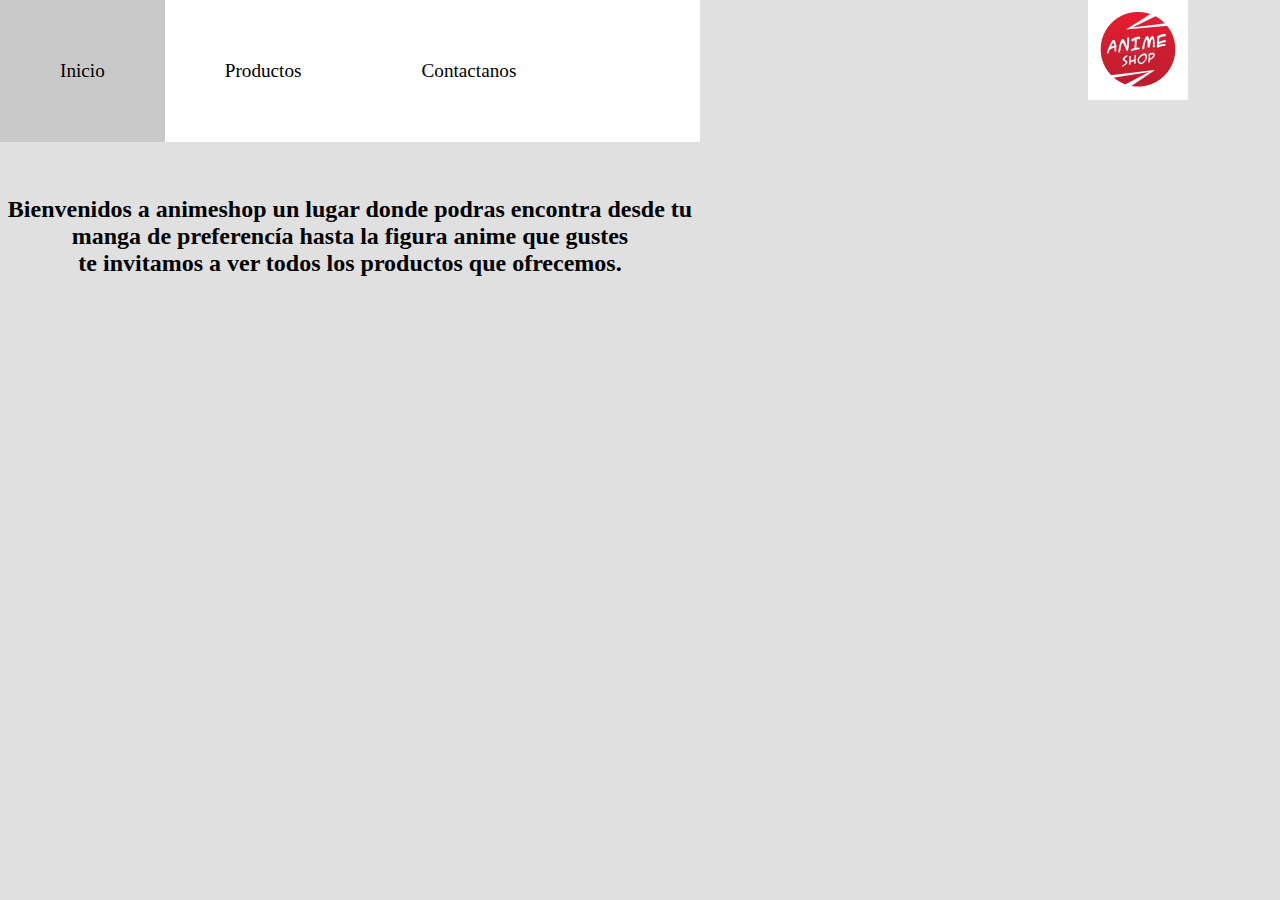
<file: index.html>
<!DOCTYPE html>
<html lang="en">
<head>
    <link rel="stylesheet" href="css/style.css">
    <meta charset="UTF-8">
    <meta name="viewport" content="width=device-width, initial-scale=2.0">
    <title>Document</title>
</head>
<body>
    <header>
        <div class="barras">
            <button onclick="abrir_cerrar_menu()" class='boton_menu' id='x'></button> 
            <img src="img/logo.webp" width="100" height="100" class="logo">
        </div>
        <nav id="menu" class="desplegable">
            <ul>
                <li><a href="index.html">Inicio</a></li>
                <li><a href="galeria.html">Productos</a></li>
                <li><a href="contactanos.html">Contactanos</a></li>
               
            </ul>
        </nav>
        <img src="img/logo.webp" width="100" height="100" class="logo">
    </header>
    <br><br><br>
<center>
    <h2>Bienvenidos a animeshop un lugar donde podras encontra desde tu manga de preferencía hasta la figura anime que gustes<br>
    te invitamos a ver todos los productos que ofrecemos.</h2>
</center>
</body>
<script src="main.js"></script>
</html>
</file>
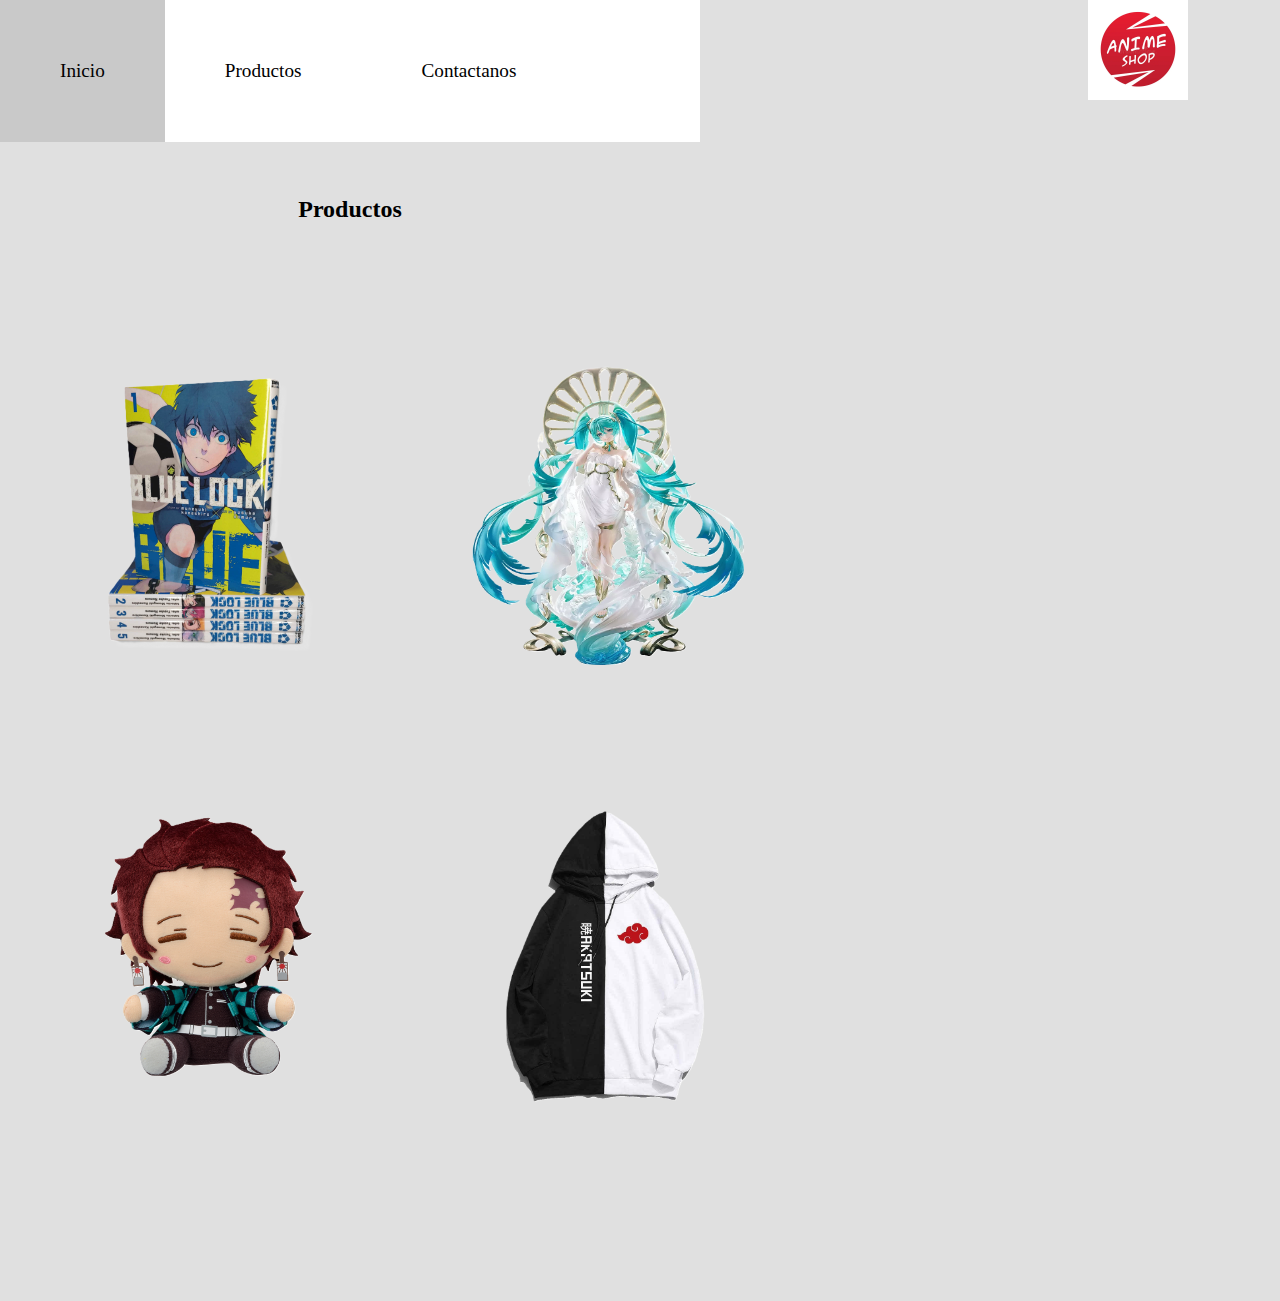
<file: galeria.html>
<!DOCTYPE html>
<html lang="en">
<head>
    <link rel="stylesheet" href="css/style.css">
    <meta charset="UTF-8">
    <meta name="viewport" content="width=device-width, initial-scale=1.0">
    <title>Productos</title>
</head>
<body>
    <header>
        <div class="barras">
            <button onclick="abrir_cerrar_menu()" class='boton_menu' id='x'></button> 
            <img src="img/logo.webp" width="100" height="100" class="logo">
        </div>
        <nav id="menu" class="desplegable">
            <ul>
                <li><a href="index.html">Inicio</a></li>
                <li><a href="galeria.html">Productos</a></li>
                <li><a href="contactanos.html">Contactanos</a></li>
            </ul>
        </nav>
        <img src="img/logo.webp" width="100" height="100" class="logo">
    </header>
    <center><br><br><br>
    <h2>Productos</h2>
    </center>
    <br><br><br><br>
<center>
             <table>
                 <tr>
                     <th> <a href="productos/mangas.html"><img src="img/bluelock.png" width="400" height="400" class="img"></a><br><h3>Mangas</h3></th><br>
                     <th> <a href="productos/figuras.html"><img src="img/miku.png" width="380" height="400" class="img"></a><br><h3>Figuras</h3></th>
                 </tr>
                 <tr>
                    <th> <a href="productos/peluches.html"><img src="img/tanjiro.png" width="400" height="400" class="img"></a><br><h3>Peluches</h3></th>
                    <th> <a href="productos/ropa.html"><img src="img/ropa.png" width="400" height="400" class="img"></a><br><h3>Ropa</h3></th>
                 </tr>
             </table>
</center>
    <br><br><br><br><br><br>

 </body>
    <script src="main.js"></script>
</body>
</html>
</file>
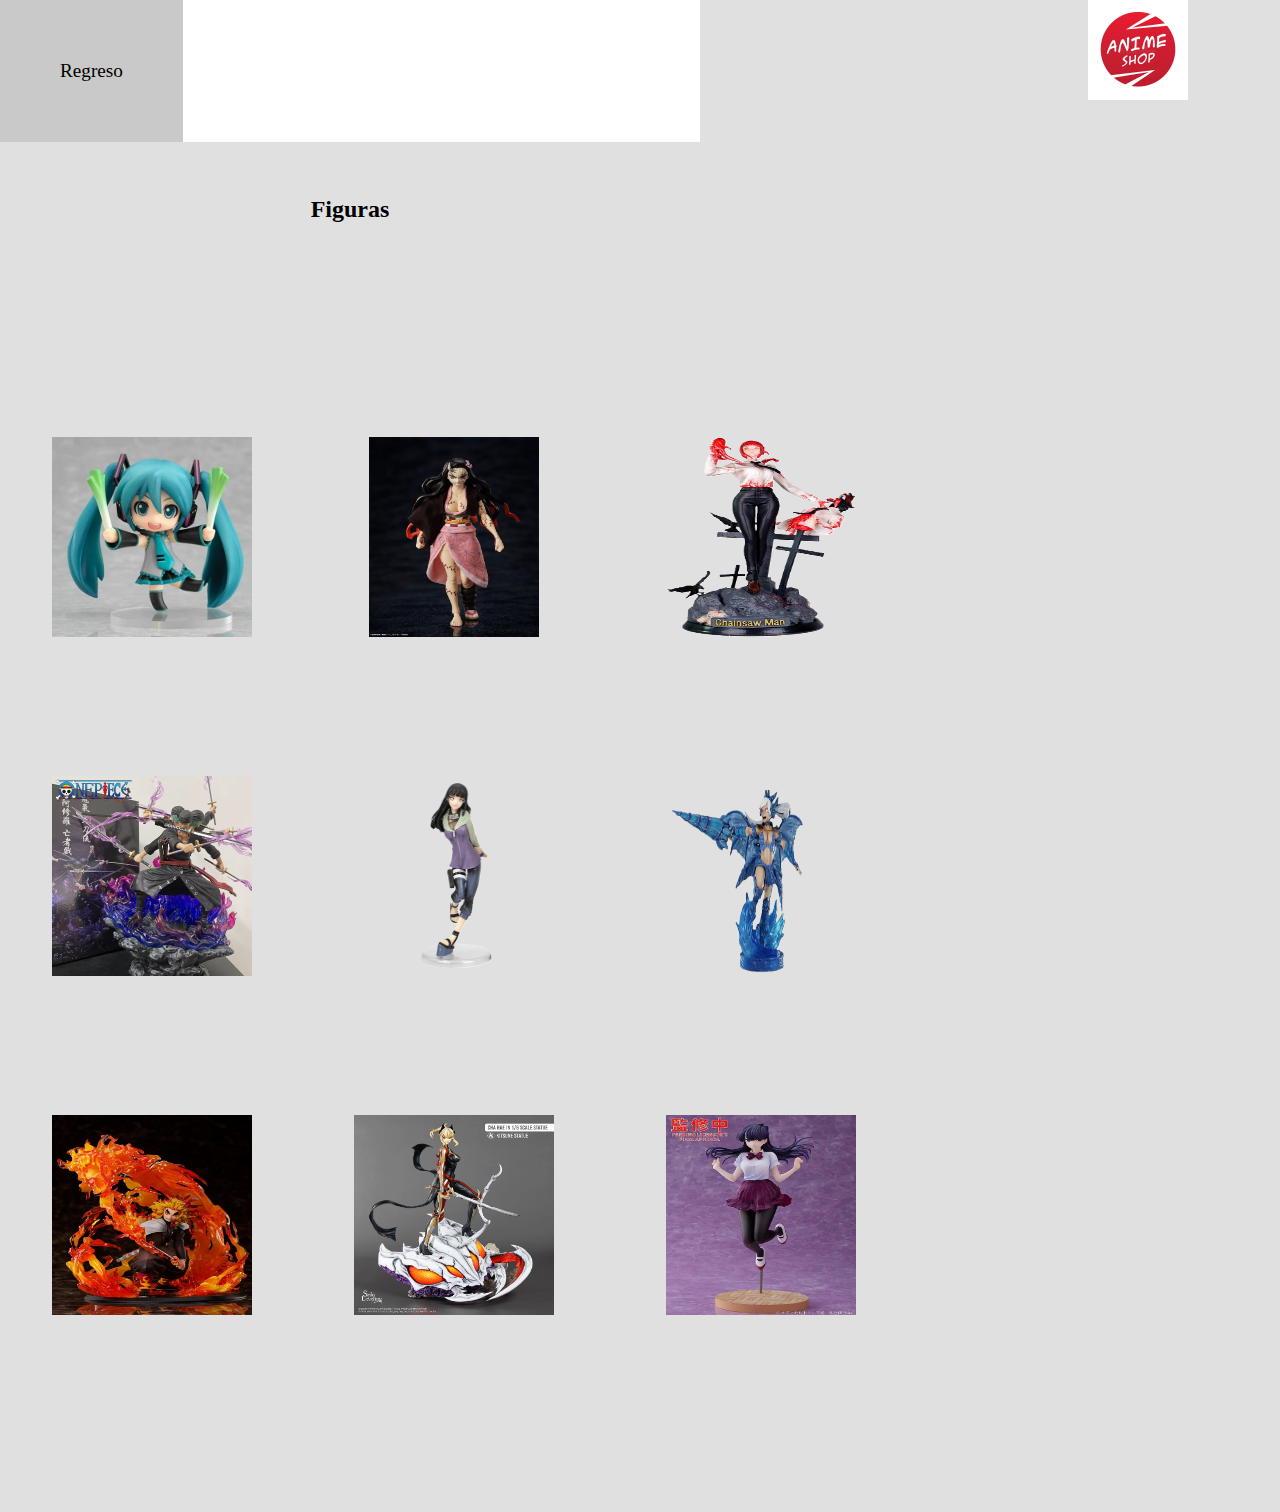
<file: productos/figuras.html>
<!DOCTYPE html>
<html lang="en">
<head>
    <link rel="stylesheet" href="../css/style.css">
    <meta charset="UTF-8">
    <meta name="viewport" content="width=device-width, initial-scale=1.0">
    <title>Figuras</title>
</head>
<body>
    <header>

        <div class="barras">
            <button onclick="abrir_cerrar_menu()" class='boton_menu' id='x'></button> 
            <img src="../img/logo.webp" width="100" height="100" class="logo">
        </div>
        <nav id="menu" class="desplegable">
            <ul>
                <li><a href="../galeria.html">Regreso</a></li>
            </ul>
           
        </nav>
        <img src="../img/logo.webp" width="100" height="100" class="logo">
    </header>
    <center><br><br><br>
        <h2>Figuras</h2>
        </center>
    <center>
                 <table>
                     <tr>
                         <th><img src="figuras/hatsuni.webp" width="300" height="300" class="img"><br><h3>Figura de Hatsune Miku</h3></th><br>
                         <th><img src="figuras/nezuko.jpg" width="270" height="300" class="img"><br><h3>Figura de Nezuko</h3></th><br>
                         <th><img src="figuras/makima.png" width="290" height="300" class="img"><br><h3>Figura de Makima</h3></th><br>
                     </tr>

                     <tr>
                        <th><img src="figuras/zoro.avif" width="300" height="300" class="img"><br><h3>Figura de Zoro </h3></th><br>
                        <th><img src="figuras/hinata.png" width="290" height="300" class="img"><br><h3>Figura de Hinata Hyuga</h3></th><br>
                        <th><img src="figuras/noelle.png" width="310" height="300" class="img"><br><h3>Figura de Noelle Silva</h3></th><br>
                    </tr>

                         <tr>
                         <th><img src="figuras/rengoku.jpg" width="300" height="300" class="img"><br><h3>Figura de Rengoku</h3></th><br>
                         <th><img src="figuras/chahae.webp" width="300" height="300" class="img"><br><h3>Figura de Cha Hae In</h3></th><br>
                         <th><img src="figuras/komisan.webp" width="290" height="300" class="img"><br><h3>Figura de Komi San</h3></th><br>
                     </tr>
                 </table>
    </center>
        <br><br><br><br><br><br>
</body>
<script src="../main.js"></script>
</body>
</html>
</file>
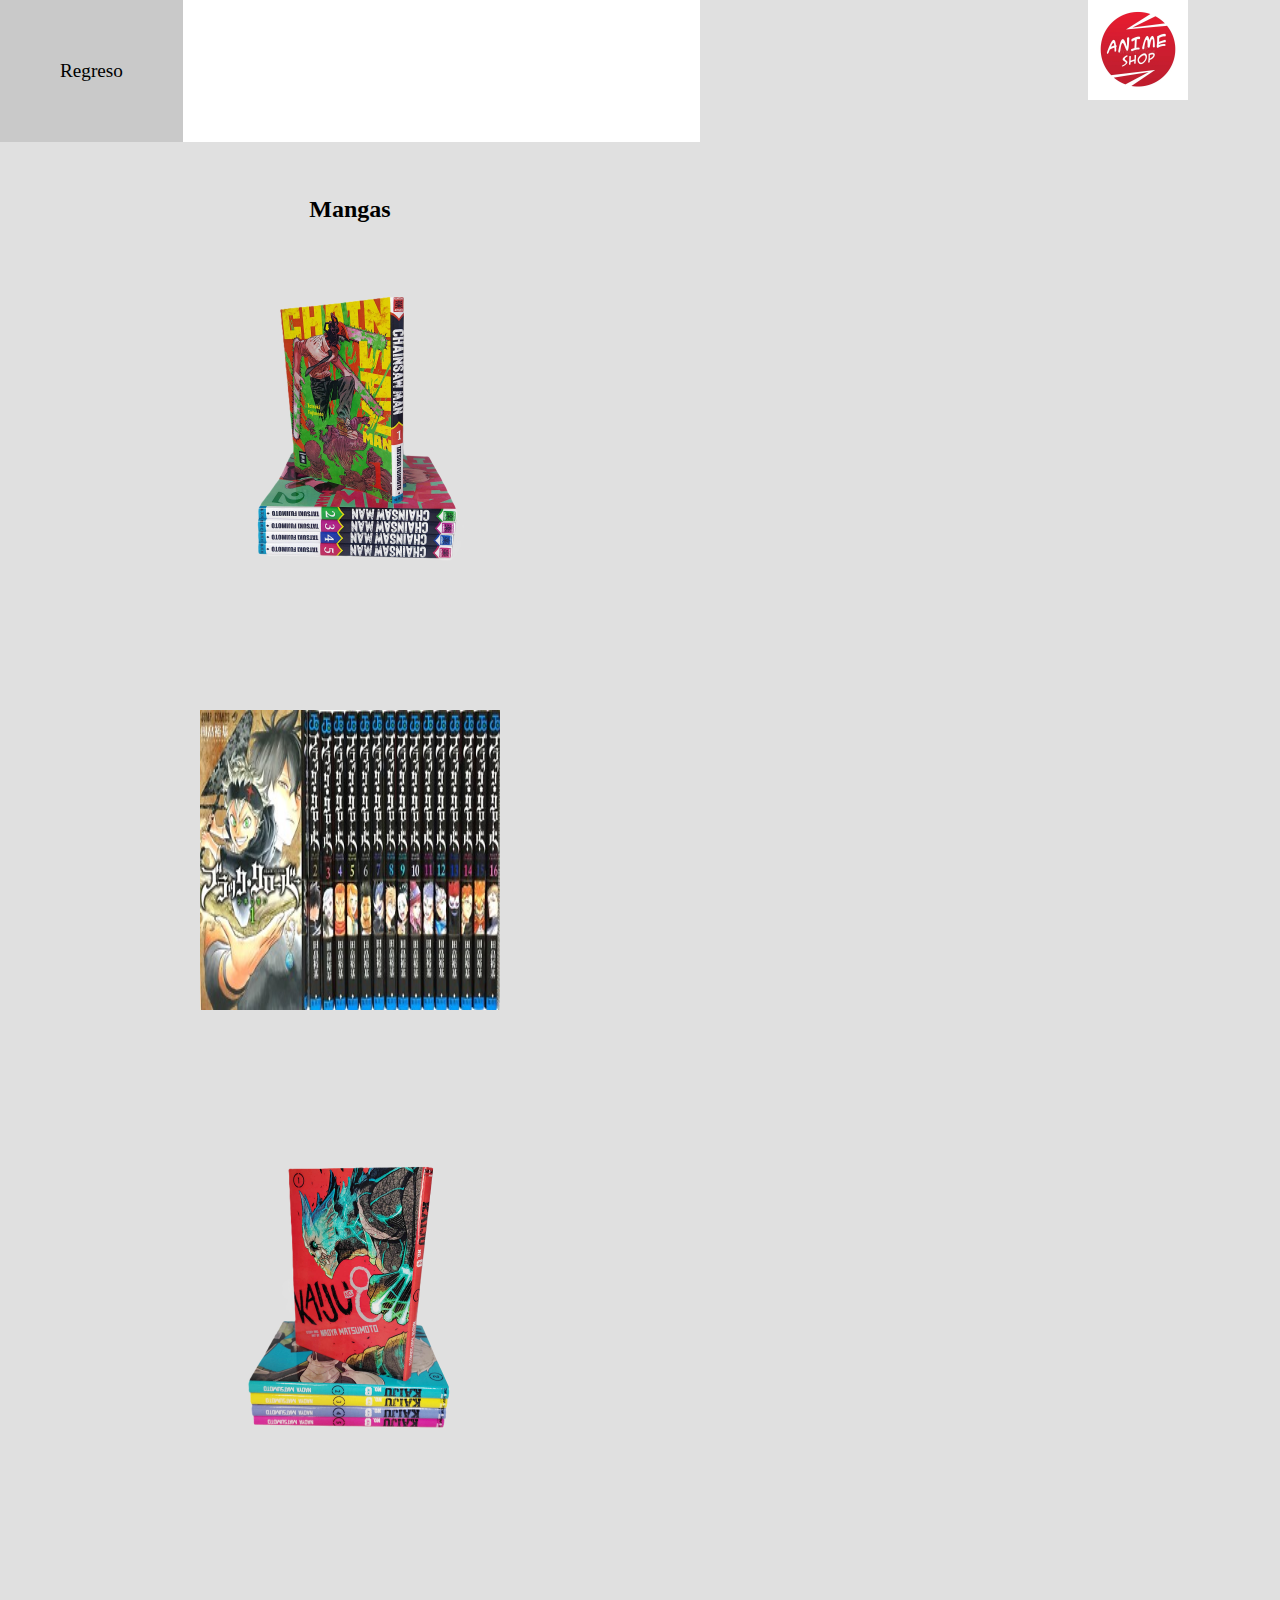
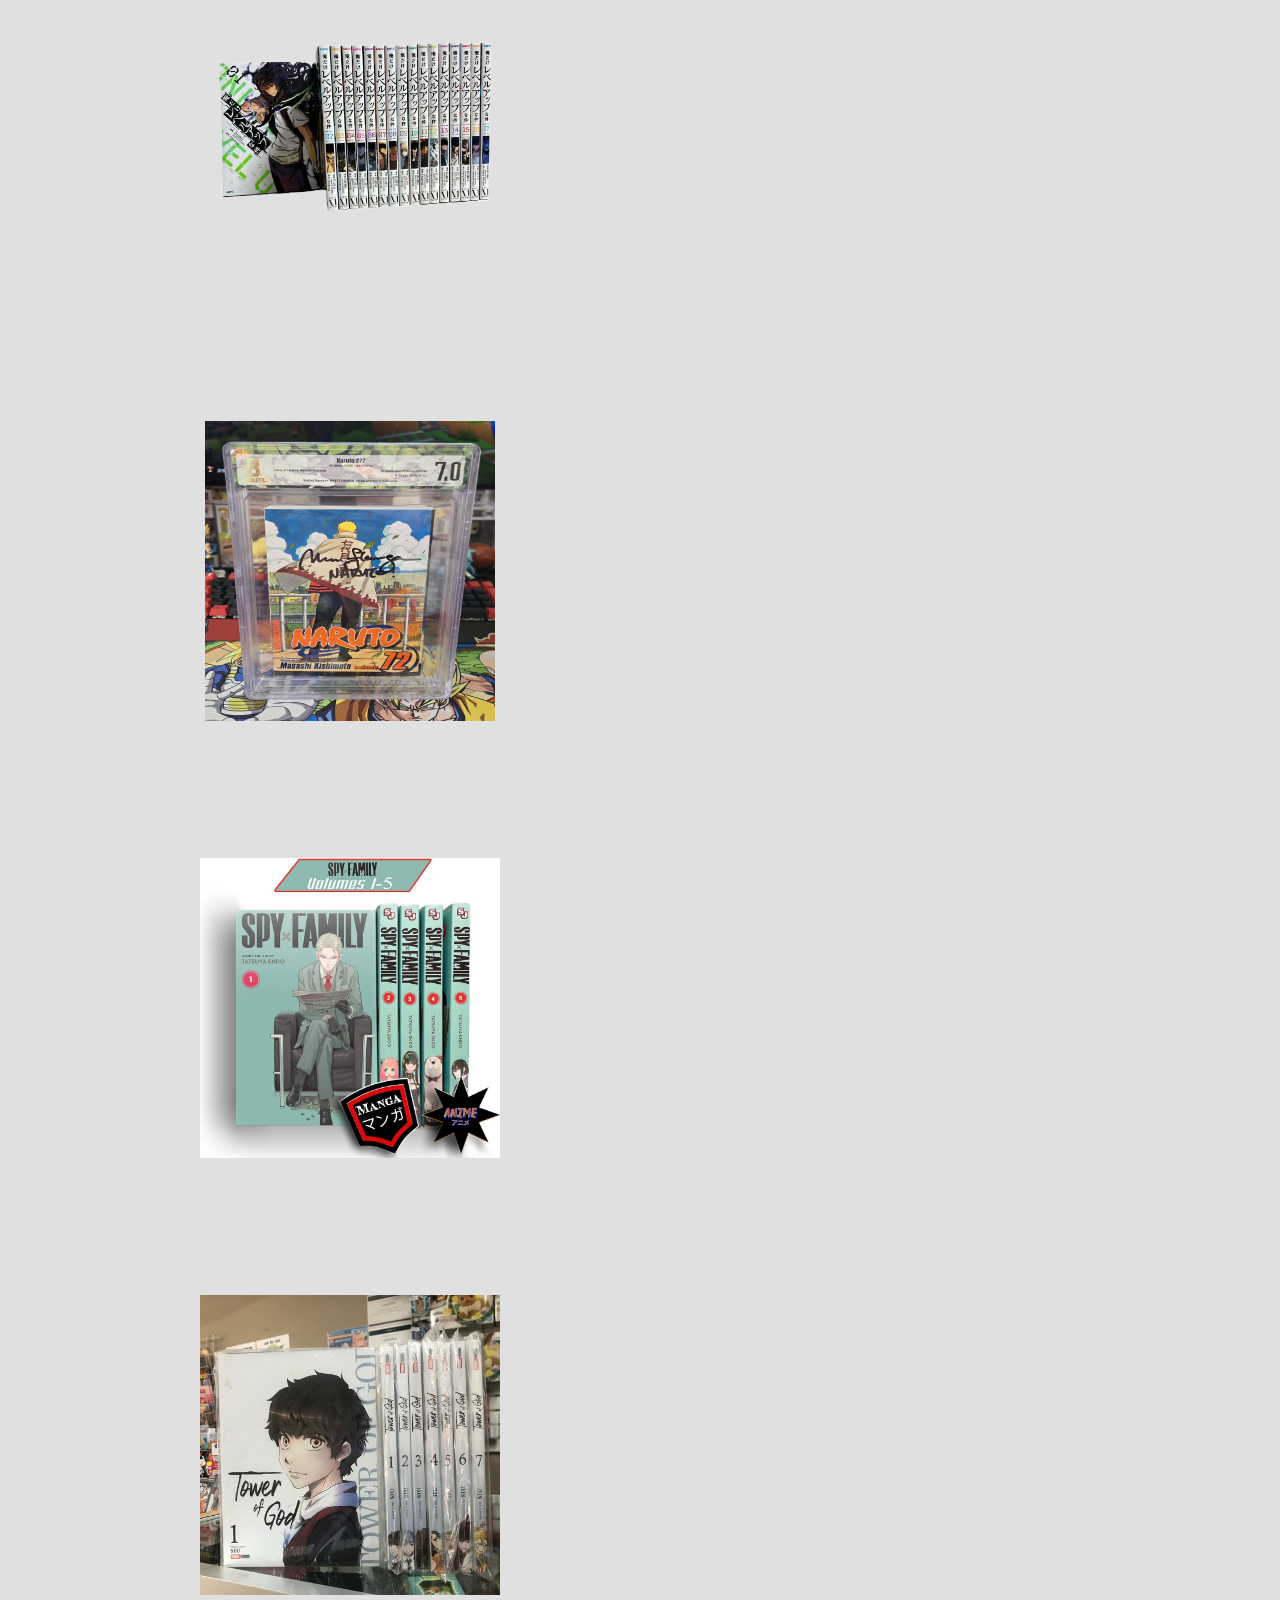
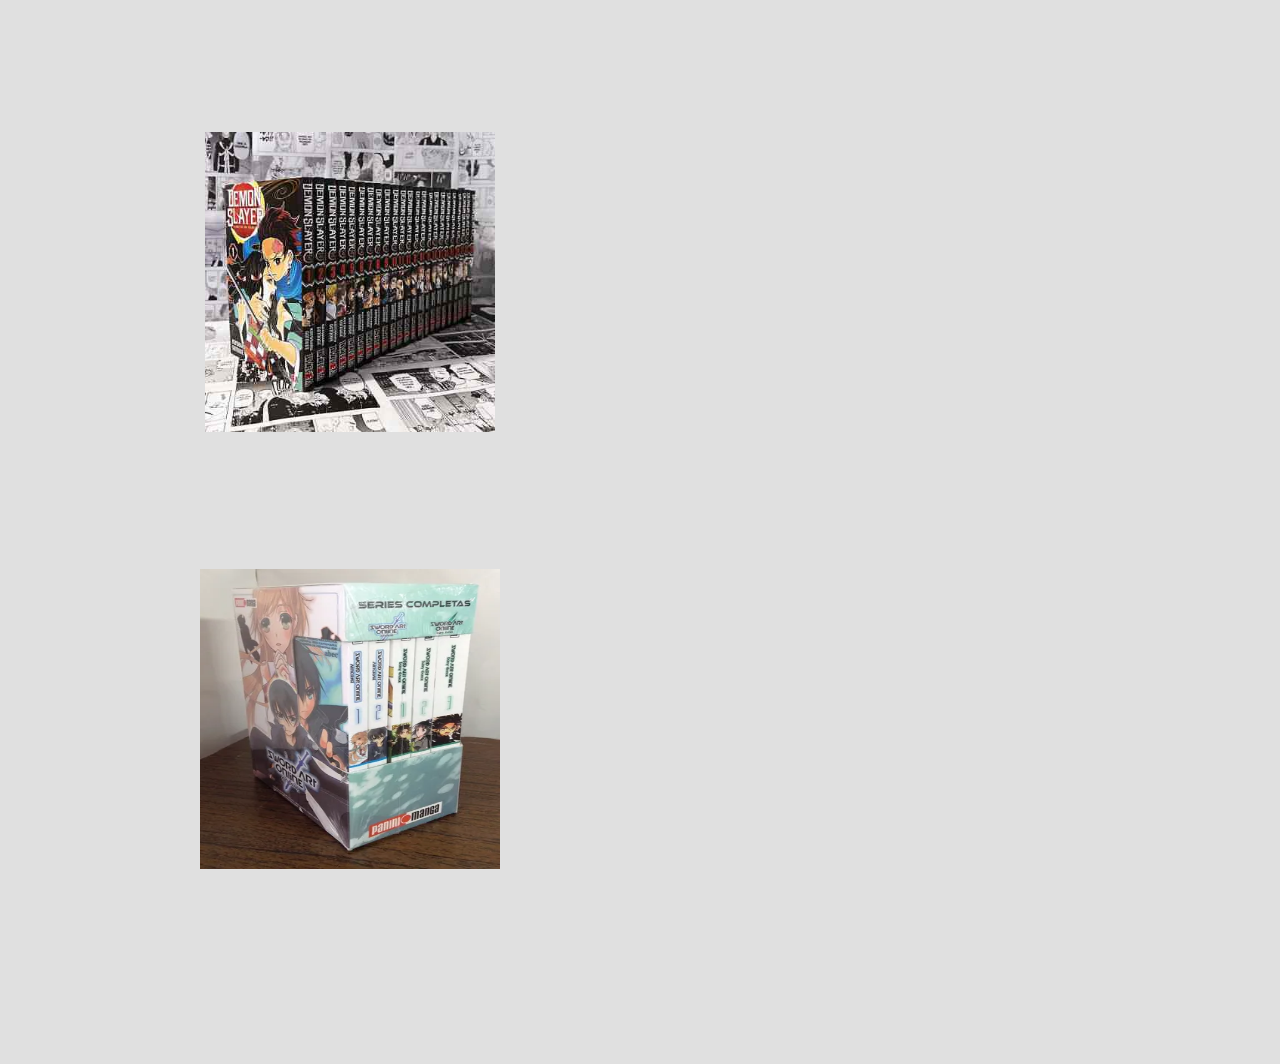
<file: productos/mangas.html>
<!DOCTYPE html>
<html lang="en">
<head>
    <link rel="stylesheet" href="../css/style.css">
    <meta charset="UTF-8">
    <meta name="viewport" content="width=device-width, initial-scale=1.0">
    <title>Mangas</title>
</head>
<body>
    <header>

        <div class="barras">
            <button onclick="abrir_cerrar_menu()" class='boton_menu' id='x'></button> 
            <img src="../img/logo.webp" width="100" height="100" class="logo">
        </div>
        <nav id="menu" class="desplegable">
            <ul>
                <li><a href="../galeria.html">Regreso</a></li>
            </ul>
           
        </nav>
        <img src="../img/logo.webp" width="100" height="100" class="logo">
    </header>
    <center><br><br><br>
        <h2>Mangas</h2>
        </center>
    <center>
                 <div class="peluches">
                     <tr>
                         <th><img src="stock/CHAIN-1.png" width="400" height="400" class="img"><br><h3>Manga-Chainsaw Man</h3></th><br>
                         <th><img src="stock/black-clover.jpg" width="400" height="400" class="img"><br><h3>Manga-Black Clover</h3></th><br>
                         <th><img src="stock/KAIJU-1.png" width="400" height="400" class="img"><br><h3>Manga-Kaiju No.8</h3></th><br>
                     </tr>

                     <tr>
                        <th><img src="stock/solo-leveling.png" width="400" height="400" class="img"><br><h3>Mahwa-Solo Leveling</h3></th><br>
                        <th><img src="stock/naruto.jpg" width="390" height="400" class="img"><br><h3>Manga-Naruto</h3></th><br>
                        <th><img src="stock/spyxfamily.jpg" width="400" height="400" class="img"><br><h3>Manga-SpyxFamily</h3></th><br>
                     </tr>

                     <tr>
                        <th><img src="stock/towerofgod.jpg" width="400" height="400" class="img"><br><h3>Mahwa-Tower of god</h3></th><br>
                        <th><img src="stock/demonslayer.jpg" width="390" height="400" class="img"><br><h3>Manga-Demon Slayer</h3></th><br>
                        <th><img src="stock/sword.webp" width="400" height="400" class="img"><br><h3>Manga-Sword art online</h3></th><br>
                     </tr>
              </div>
    </center>
        <br><br><br><br><br><br>
</body>
<script src="../main.js"></script>
</body>
</html>
</file>
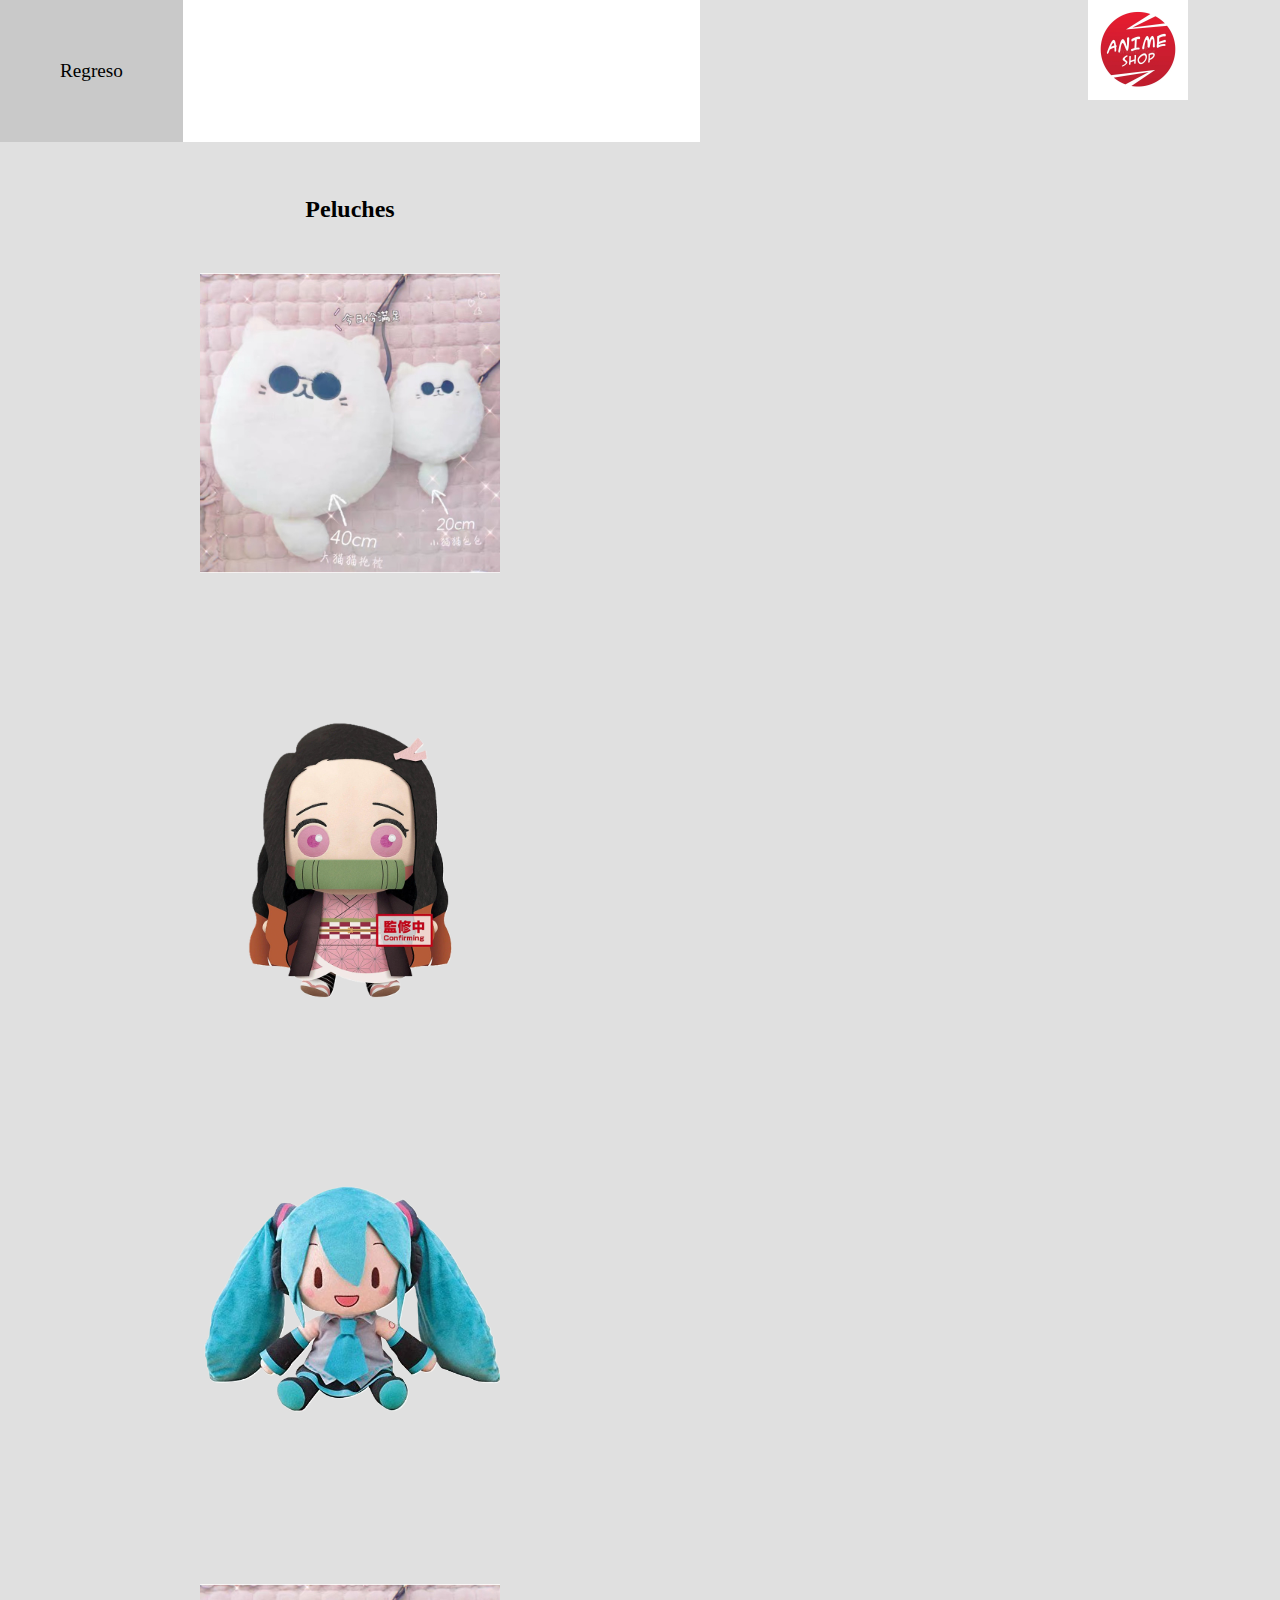
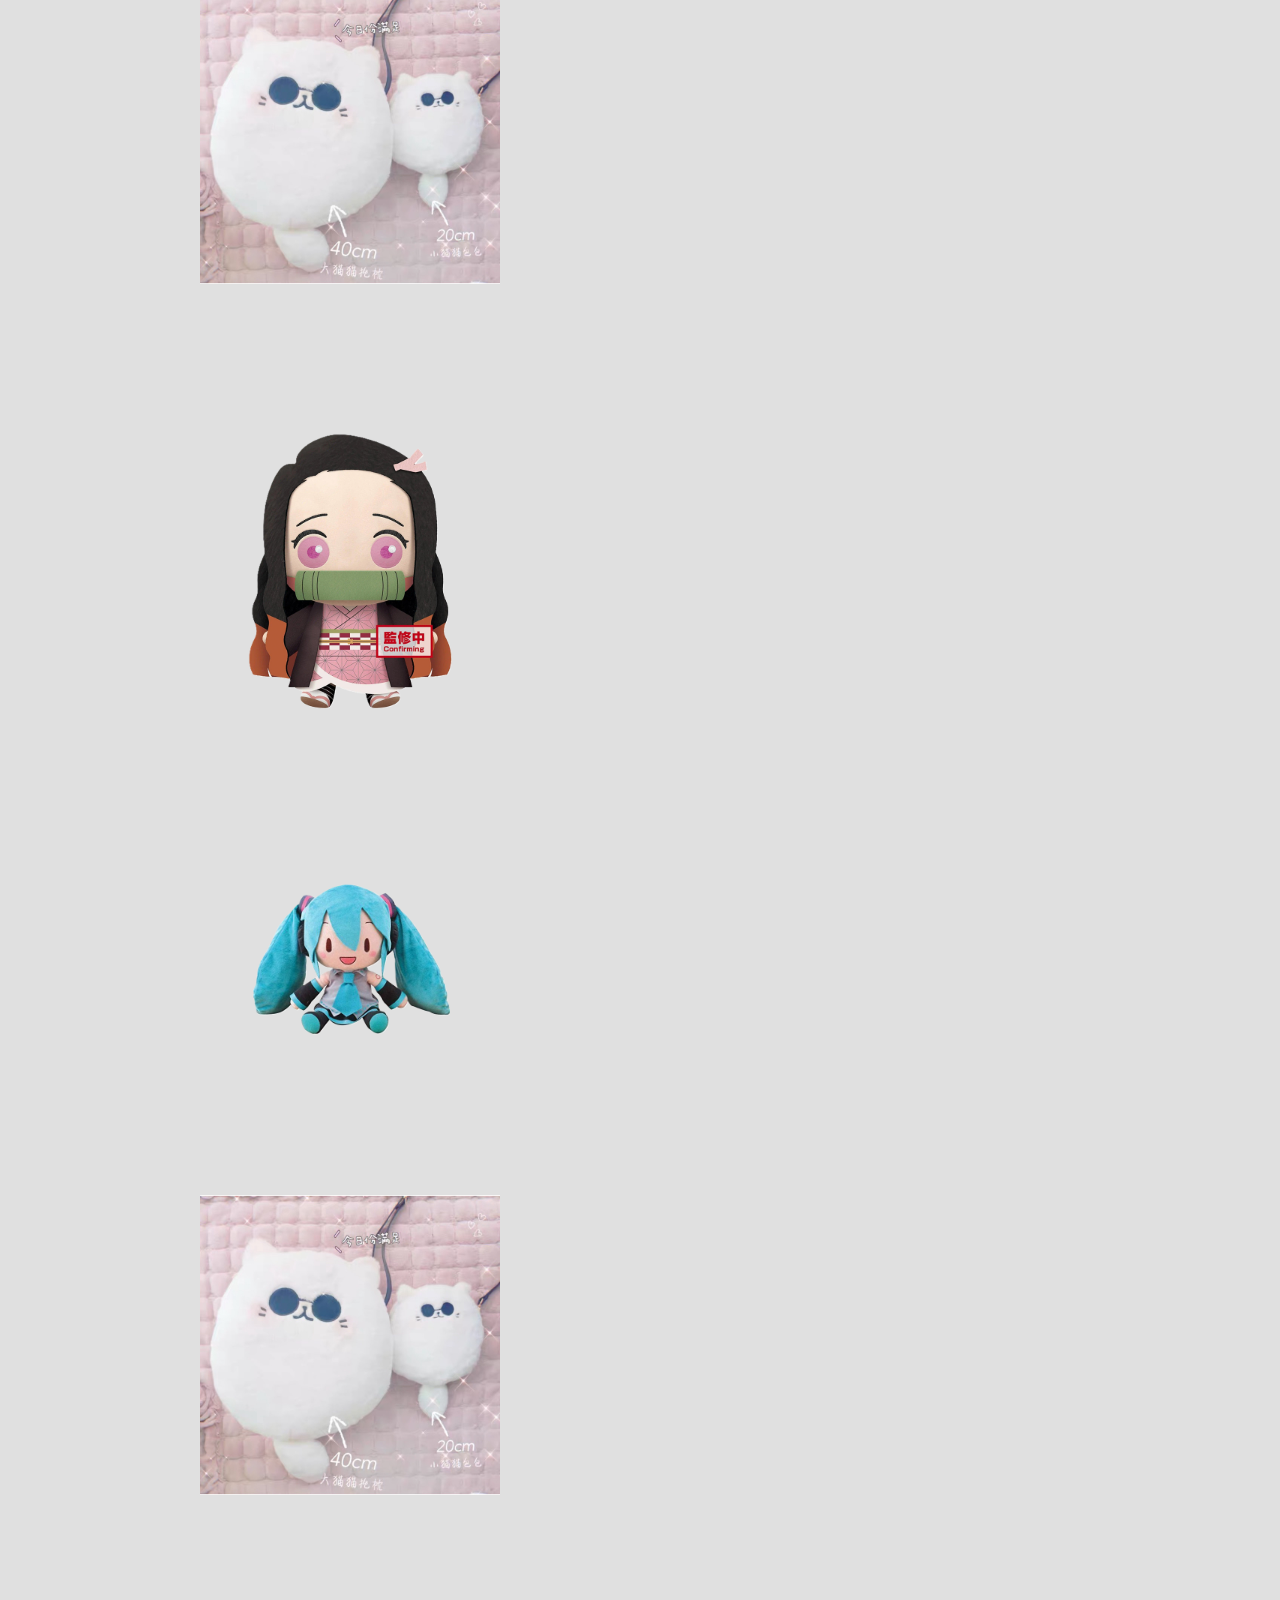
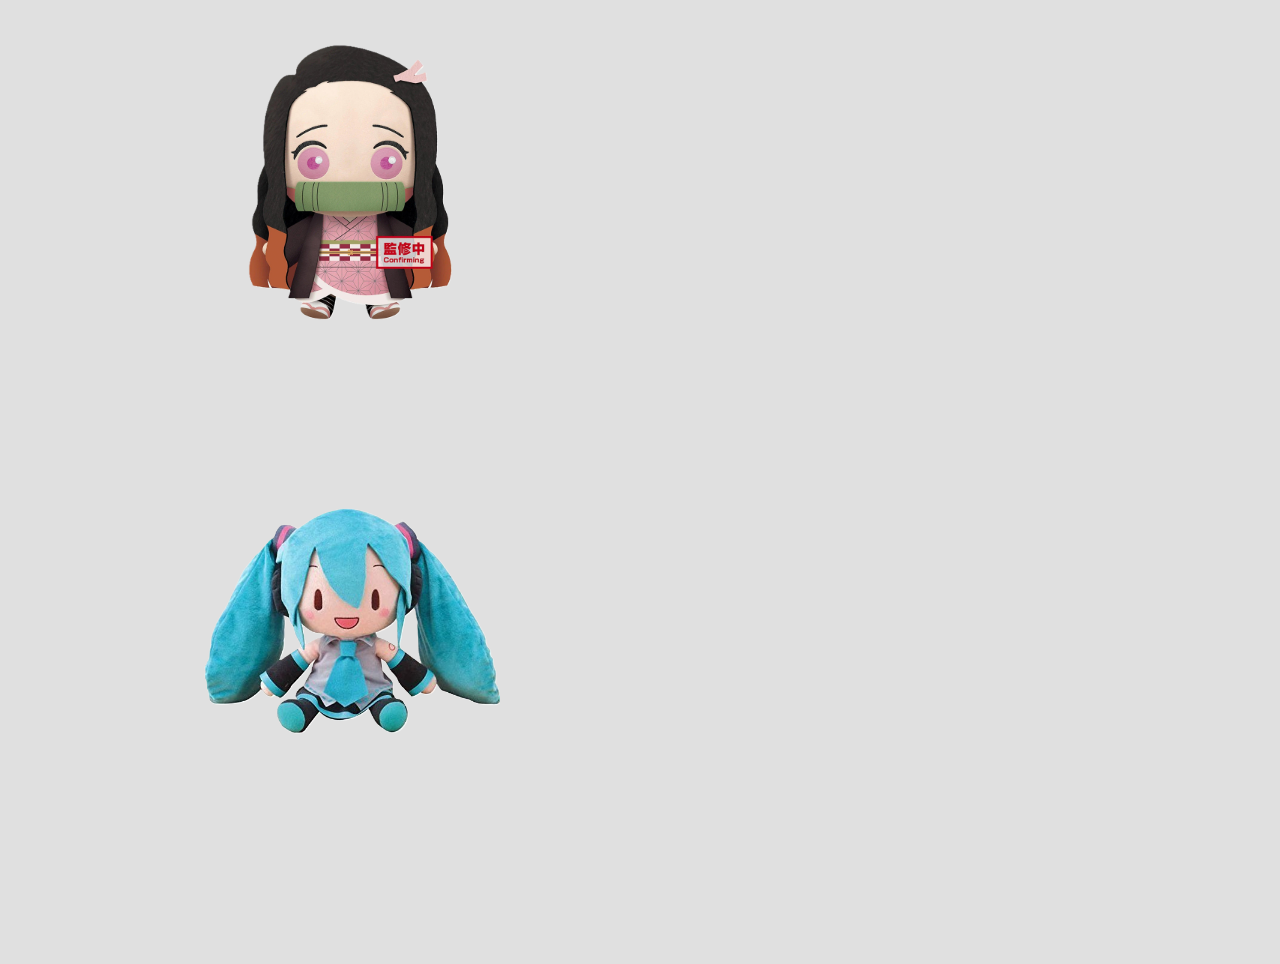
<file: productos/peluches.html>
<!DOCTYPE html>
<html lang="en">
<head>
    <link rel="stylesheet" href="../css/style.css">
    <meta charset="UTF-8">
    <meta name="viewport" content="width=device-width, initial-scale=1.0">
    <title>Peluches</title>
</head>
<body>
    <header>

        <div class="barras">
            <button onclick="abrir_cerrar_menu()" class='boton_menu' id='x'></button> 
            <img src="../img/logo.webp" width="100" height="100" class="logo">
        </div>
        <nav id="menu" class="desplegable">
            <ul>
                <li><a href="../galeria.html">Regreso</a></li>
            </ul>
        </nav>
        <img src="../img/logo.webp" width="100" height="100" class="logo">
    </header>
    <center><br><br><br>
        <h2>Peluches</h2>
        </center>
    <center>
        <div class="peluches">
                             <img src="peluches/gojocat.jpg" width="400" height="400" class="img"><br><h3>Peluche de Satoru cat</h3></th><br>
                         <img src="peluches/nezukop.png" width="400" height="400" class="img"><br><h3>Peluche de Nezuko</h3></th><br>
                         <img src="peluches/hatsune.png" width="400" height="400" class="img"><br><h3>Peluche de Hatsune Miku</h3></th><br>
                           <img src="peluches/gojocat.jpg" width="400" height="400" class="img"><br><h3>Peluche de Satoru cat</h3></th><br>
                         <img src="peluches/nezukop.png" width="400" height="400" class="img"><br><h3>Peluche de Nezuko</h3></th><br>
                         <img src="peluches/hatsune.png" width="300" height="300" class="img"><br><h3>Peluche de Hatsune Miku</h3></th><br>
                    
                         <img src="peluches/gojocat.jpg" width="400" height="400" class="img"><br><h3>Peluche de Satoru cat</h3></th><br>
                         <img src="peluches/nezukop.png" width="400" height="400" class="img"><br><h3>Peluche de Nezuko</h3></th><br>
                         <img src="peluches/hatsune.png" width="400" height="400" class="img"><br><h3>Peluche de Hatsune Miku</h3></th><br>
        </div>
    </center>
        <br><br><br><br><br><br>
</body>
<script src="../main.js"></script>
</body>
</html>
</file>
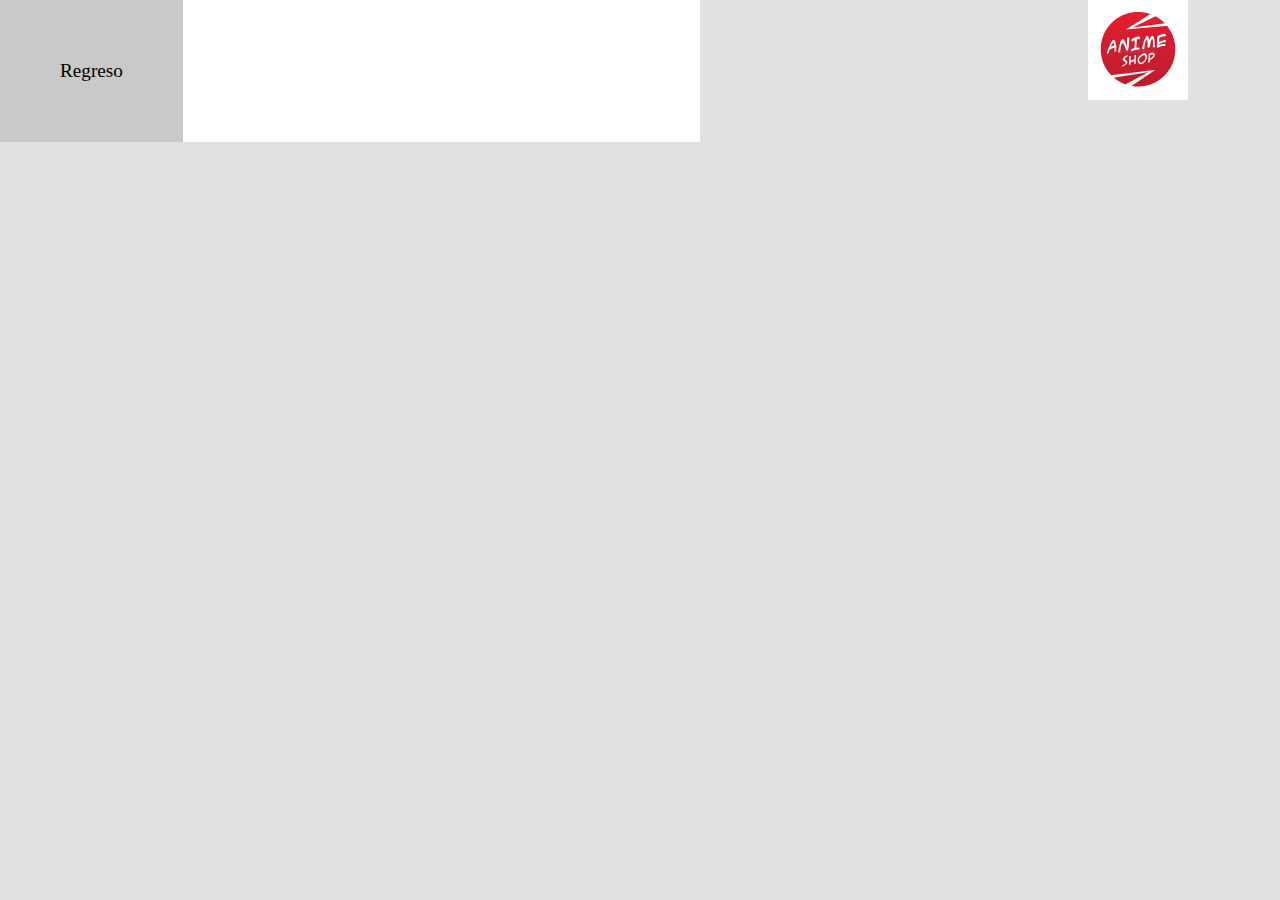
<file: productos/ropa.html>
<!DOCTYPE html>
<html lang="en">
<head>
    <link rel="stylesheet" href="../css/style.css">
    <meta charset="UTF-8">
    <meta name="viewport" content="width=device-width, initial-scale=1.0">
    <title>Ropa</title>
</head>
<body>
    <header>

        <div class="barras">
            <button onclick="abrir_cerrar_menu()" class='boton_menu' id='x'></button> 
            <img src="../img/logo.webp" width="100" height="100" class="logo">
        </div>
        <nav id="menu" class="desplegable">
            <ul>
                <li><a href="../galeria.html">Regreso</a></li>
            </ul>
           
        </nav>
        <img src="../img/logo.webp" width="100" height="100" class="logo">
    </header>

</body>
<script src="../main.js"></script>
</body>
</html>
</file>
<file: css/style.css>
*{
    margin: 0;
    padding: 0;
    box-sizing: border-box
}

body{
   background: #e0e0e0;
    max-width: 700px;

}

.barras{display: none;}
.desplegable{background: #ffffff;}
ul{
    display: flex;
    flex-direction: row;
}
ul li{
    padding: 60px;
    list-style: none;
}
ul li a{  color: rgb(0, 0, 0);
    text-decoration: none;
    text-align: center;
    font-size: 1.2rem;
}
nav ul li:hover{background: #c9c9c9; }
@media (max-width: 800px) {
.barras{
    background-color: #ffffff;
    display: block;
    width: 90vh;
}
.desplegable{
    background:  #c9c9c9;
    transform: translate(-100%);
    transition: 0.5s;
    font-size: 1.5rem;
    width: 80%;
}
ul{
    display: flex;
    flex-direction: column;
    height: 130vh;
}
a{
    padding: 0;
}
a{
    font-size: 1.5rem;
    padding: 25px 0px 25px 25px;
    display: block;
    text-align: center;
}
.boton_menu{
    background-image: url(fondo/iconomenu.png);
    background-color: #ffffff;
    background-repeat: no-repeat;
    height: 35px;
    width: 35px;
    background-size: 35px 35px;
    background-position: center;
}
button{
    margin: 50px;
    border: none;
    margin: 40px 40px 40px 40px;
}
.abrir_menu{
    background: rgba(125, 124, 124, 0.6);
    backdrop-filter: blur(2px);
    transform: translate(0%);
    width: 800px;
    transition: 0.5s;
}
.colocar_x{
    background-image: url(fondo/x.png);
    background-color: #ffffff;
    background-repeat: no-repeat;
    height: 30px;
    width: 30px;
    background-size: 30px 30px;
    background-position: center;
}
@media (max-width: 100vh){
    .desplegable{
        width: 100%;
        height: 100vh;
        font-size: 1.6rem;
    }
}
}

h1, h3{
    color: #252524;
}

.img:hover{
    transform: scale(1.1);
    filter: brightness(80%);
    transition: transform 2s, filter 2s;
}

.img{
       padding: 50px;
    text-align: center;
    vertical-align: top;
}

.peluches{
    text-align: center;
}



h3{
    margin-top: 10px;
    font-family: 'Times New Roman' Black; 
    font-weight: bold;  
    font-size: 20px;
    display: inline-block;
    overflow: hidden;
    white-space: nowrap;
    animation: animacion 3s ease-in-out forwards;
    clip-path: inset(0 100% 0 0);
    background-color: rgb(204, 204, 204);
}
  @keyframes animacion {
    0% { clip-path: inset(0 100% 0 0); } 
    100% { clip-path: inset(0 0 0 0); } 
  }

  nav{
    background-color: #ffffff;
  }
  .logo{

    position: absolute;
    vertical-align: top;
    top: 0%;
    left: 85%;
  }
</file>
